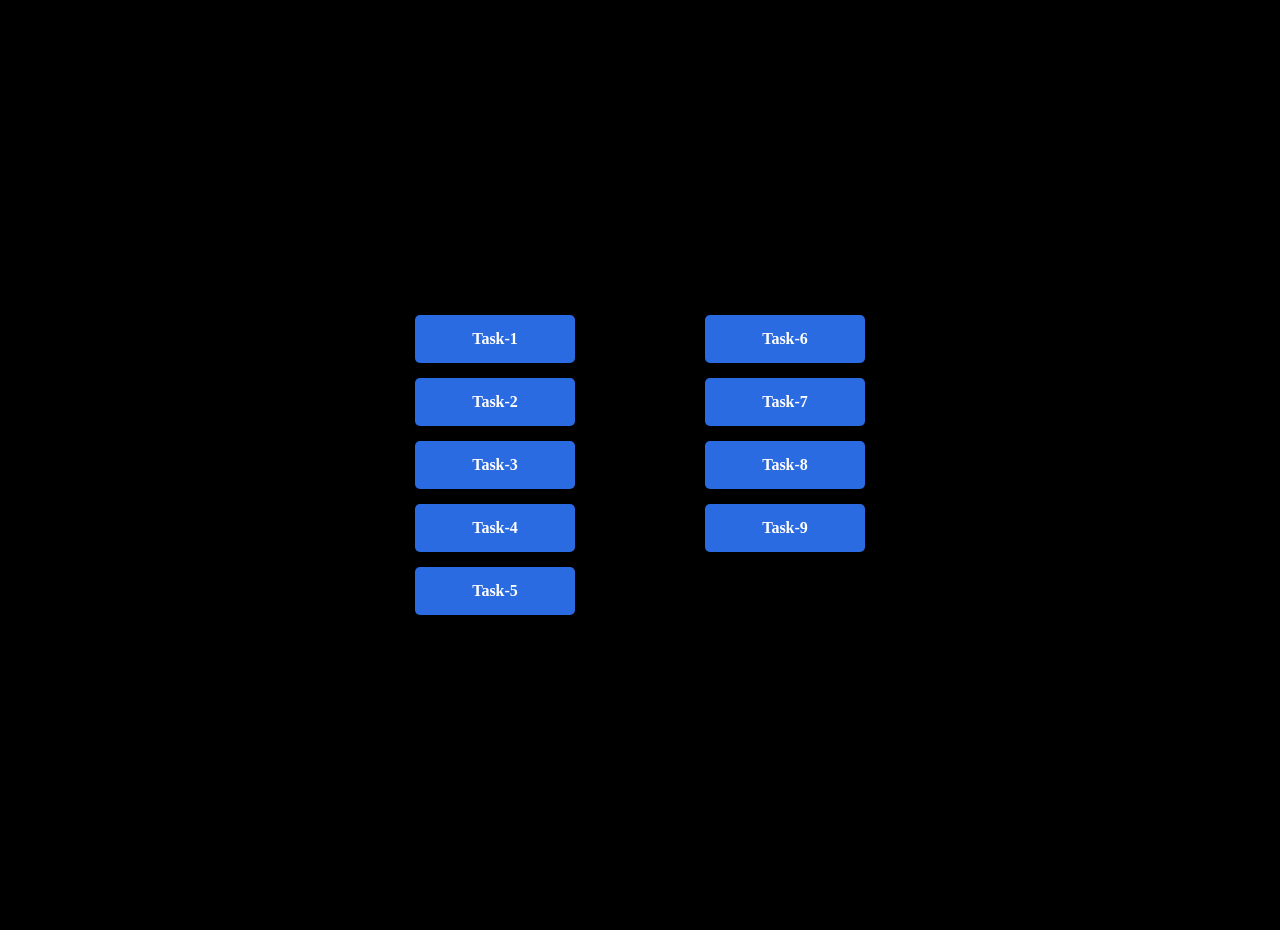
<file: index.html>
<!DOCTYPE html>
<html lang="en">
<head>
    <meta charset="UTF-8">
    <meta http-equiv="X-UA-Compatible" content="IE=edge">
    <meta name="viewport" content="width=device-width, initial-scale=1.0">
    <title>Document</title>
    <link rel="stylesheet" href="style.css">
</head>
<body>
    <div class="tasks">
        <div>
            <div class="task"><a href="task-01.html">Task-1</a></div>
            <div class="task"><a href="task-02.html">Task-2</a></div>
            <div class="task"><a href="task-03.html">Task-3</a></div>
            <div class="task"><a href="task-04.html">Task-4</a></div>
            <div class="task"><a href="task-05.html">Task-5</a></div>
        </div>
        <div>
            <div class="task"><a href="task-06.html">Task-6</a></div>
            <div class="task"><a href="task-07.html">Task-7</a></div>
            <div class="task"><a href="task-08.html">Task-8</a></div>
            <div class="task"><a href="task-09.html">Task-9</a></div>
        </div>
    </div> 
    <script src="js/task-01.js" type="module"></script>
    <script src="js/task-02.js" type="module"></script>
    <script src="js/task-03.js" type="module"></script>
    <script src="js/task-04.js" type="module"></script>
    <script src="js/task-05.js" type="module"></script>
    <script src="js/task-06.js" type="module"></script>
    <script src="js/task-07.js" type="module"></script>
    <script src="js/task-08.js" type="module"></script>
    <script src="js/task-09.js" type="module"></script>
</body>
</html>
</file>
<file: style.css>
body {
    background-color: black;
}
.tasks {
    width: 450px;
    display: flex;
    justify-content: space-between;
    margin: 300px auto;
}
a{
    display: block;
    background-color: rgb(43, 107, 226);
    border-radius: 5px;
    padding: 15px 30px;
    margin: 15px auto;
    color: white;
    text-decoration: none;
    font-weight: bold;
    width: 100px;
    text-align: center;
    transition: all 1s ease;
}

a:hover {
    background-color: rgb(8, 162, 44);
    width: 150px;
    padding: 25px 40px;
    transform: scale(1.2);
}
</file>
